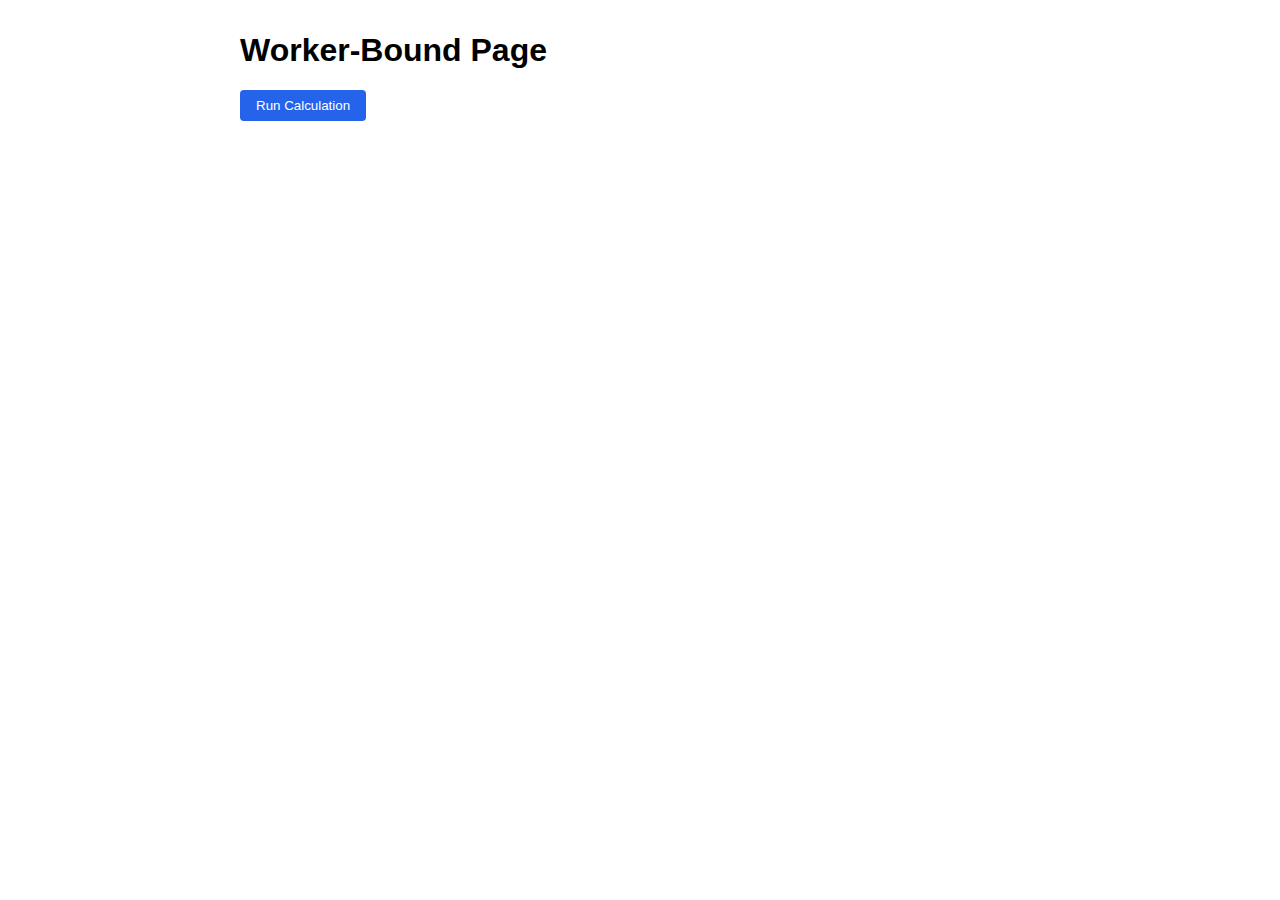
<file: index.html>
<!DOCTYPE html>
<html>
<head>
    <title>Cloudflare Pages + Worker</title>
    <link rel="stylesheet" href="/styles.css">
</head>
<body>
    <h1>Worker-Bound Page</h1>
    <button id="compute">Run Calculation</button>
    <script src="/app.js"></script>
</body>
</html>
</file>
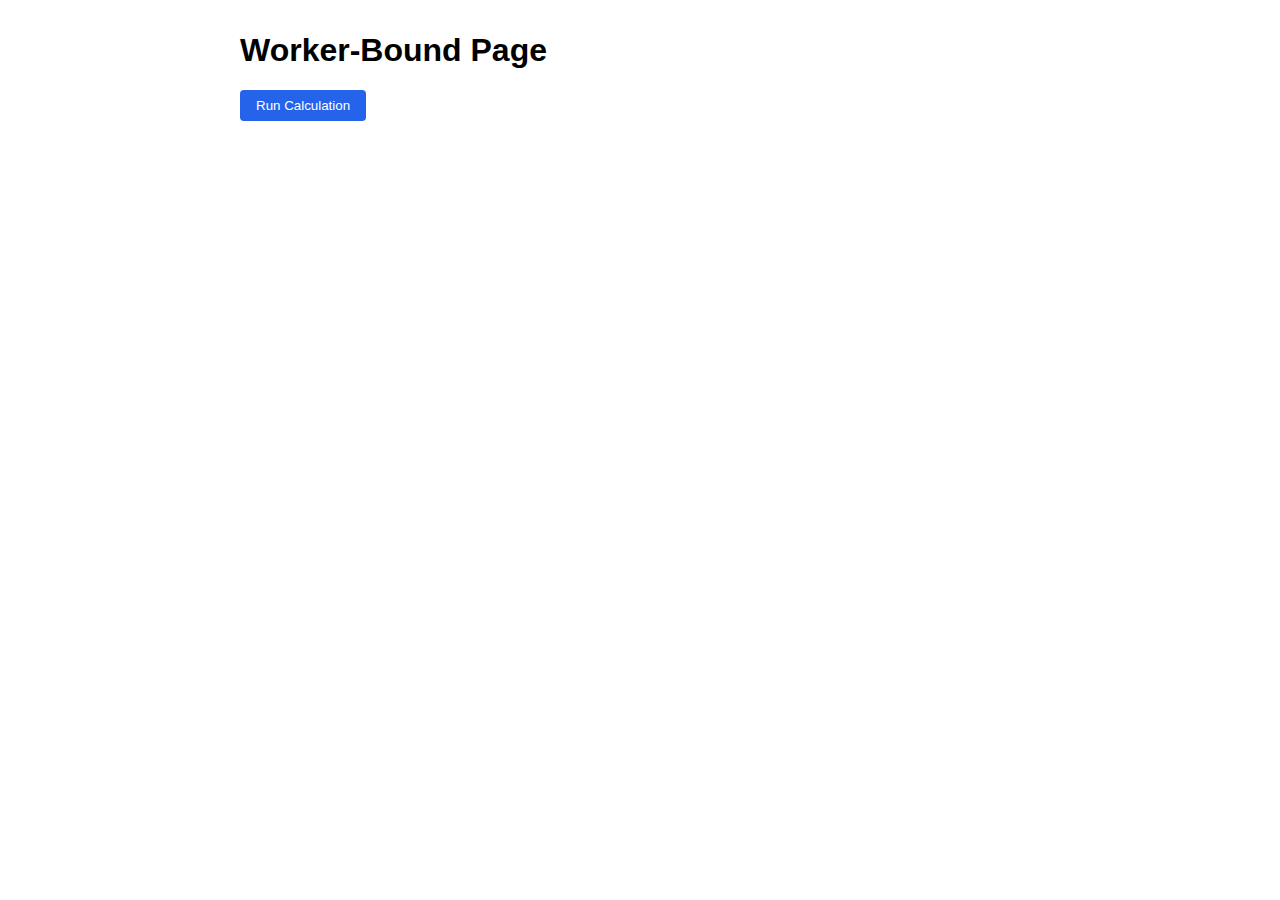
<file: deepseek_html_20250723_c65ed8.html>
<!DOCTYPE html>
<html>
<head>
    <title>Cloudflare Pages + Worker</title>
    <link rel="stylesheet" href="/styles.css">
</head>
<body>
    <h1>Worker-Bound Page</h1>
    <button id="compute">Run Calculation</button>
    <script src="/app.js"></script>
</body>
</html>
</file>
<file: styles.css>
body {
    font-family: sans-serif;
    max-width: 800px;
    margin: 2rem auto;
    padding: 0 1rem;
}

button {
    padding: 0.5rem 1rem;
    background: #2563eb;
    color: white;
    border: none;
    border-radius: 4px;
    cursor: pointer;
}
</file>
